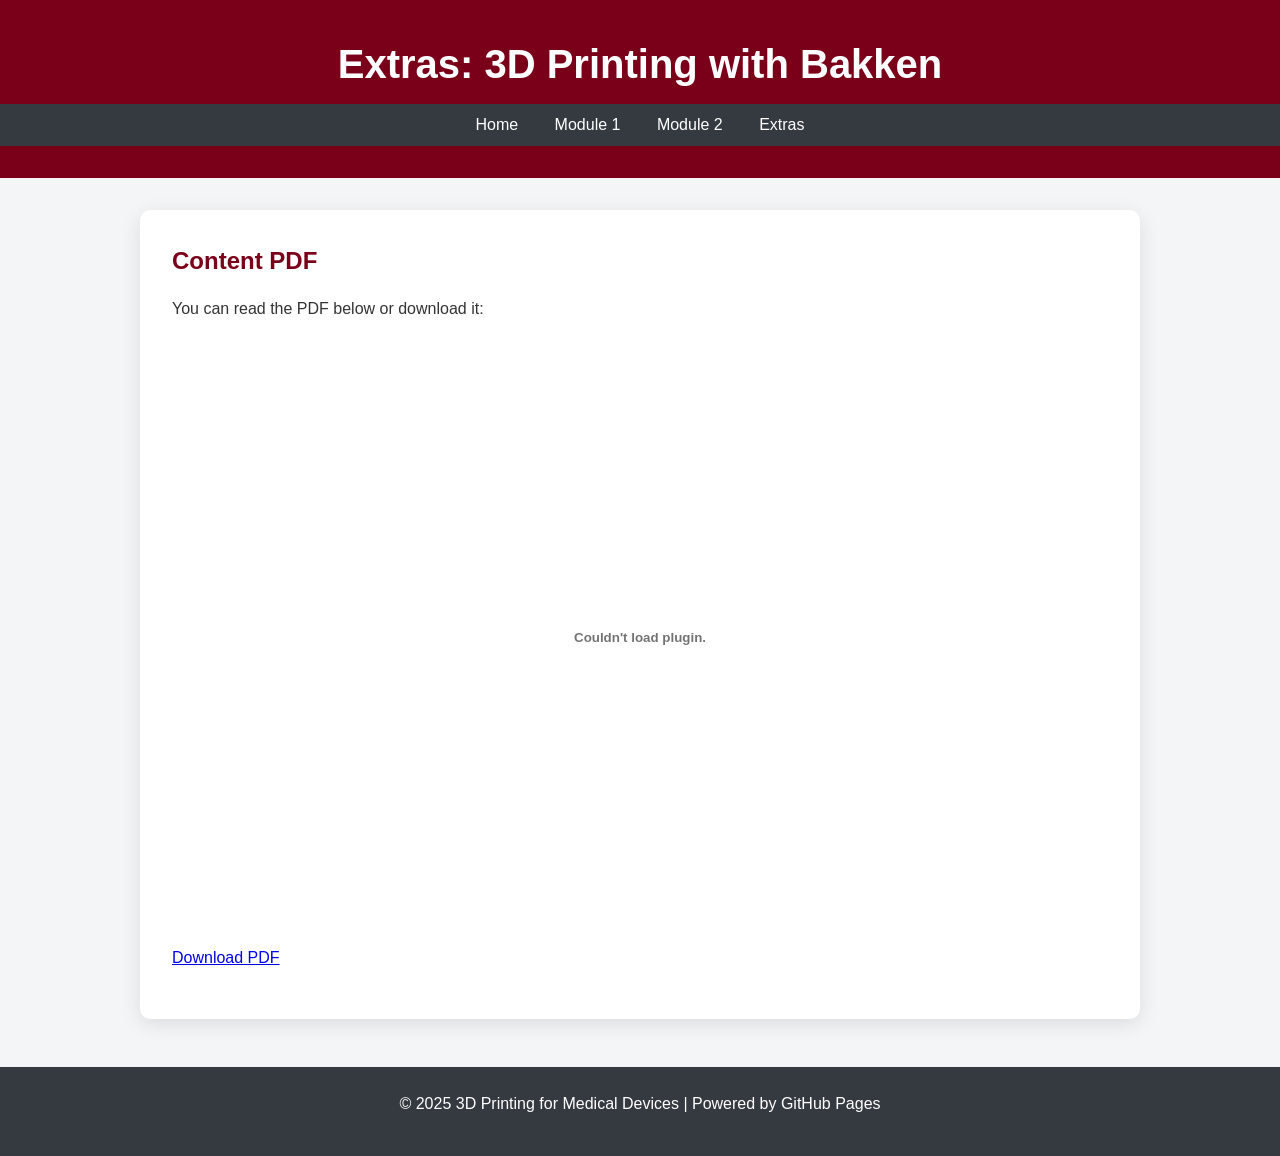
<file: modules/extras.html>
<!DOCTYPE html>
<html lang="en">
<head>
  <meta charset="UTF-8" />
  <meta name="viewport" content="width=device-width, initial-scale=1.0" />
  <title>Extras — 3D Printing with Bakken</title>
  <link rel="stylesheet" href="../assets/css/style.css" />
</head>
<body>
  <header class="site-header">
    <div class="container">
      <h1>Extras: 3D Printing with Bakken</h1>
      <nav class="nav">
        <a href="../index.html">Home</a>
        <a href="module1.html">Module 1</a>
        <a href="module2.html">Module 2</a>
        <a href="extras.html">Extras</a>
      </nav>
    </div>
  </header>

  <main class="container">
    <h2>Content PDF</h2>
    <p>You can read the PDF below or download it:</p>
    <embed src="../assets/pdf/extras.pdf" type="application/pdf" width="100%" height="600px" />
    <p><a href="../assets/pdf/extras.pdf" download>Download PDF</a></p>
  </main>

  <footer>
    <p>© 2025 3D Printing for Medical Devices | Powered by GitHub Pages</p>
  </footer>
</body>
</html>
</file>
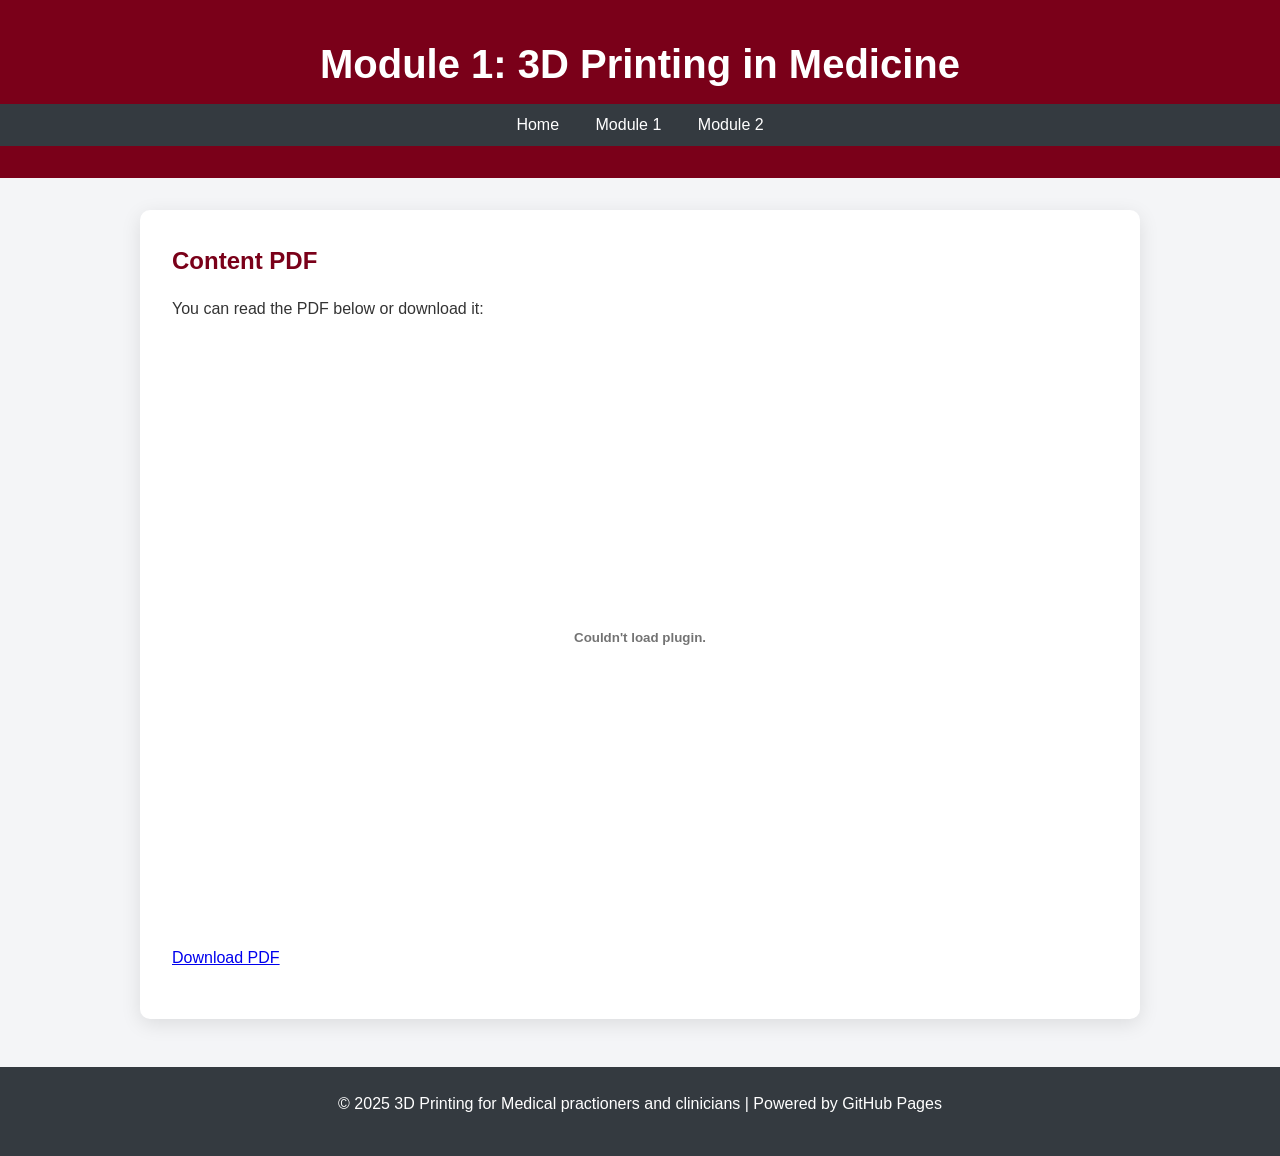
<file: modules/module1.html>
<!DOCTYPE html>
<html lang="en">
<head>
  <meta charset="UTF-8" />
  <meta name="viewport" content="width=device-width, initial-scale=1.0" />
  <title>Module 1 — 3D Printing in Medicine</title>
  <link rel="stylesheet" href="../assets/css/style.css" />
</head>
<body>
  <header class="site-header">
    <div class="container">
      <h1>Module 1: 3D Printing in Medicine</h1>
      <nav class="nav">
        <a href="../index.html">Home</a>
        <a href="module1.html">Module 1</a>
        <a href="module2.html">Module 2</a>
      </nav>
    </div>
  </header>

  <main class="container">
    <h2>Content PDF</h2>
    <p>You can read the PDF below or download it:</p>
    <embed src="../assets/pdf/module1.pdf" type="application/pdf" width="100%" height="600px" />
    <p><a href="../assets/pdf/module1.pdf" download>Download PDF</a></p>
  </main>

  <footer>
    <p>© 2025 3D Printing for Medical practioners and clinicians | Powered by GitHub Pages</p>
  </footer>
</body>
</html>
</file>
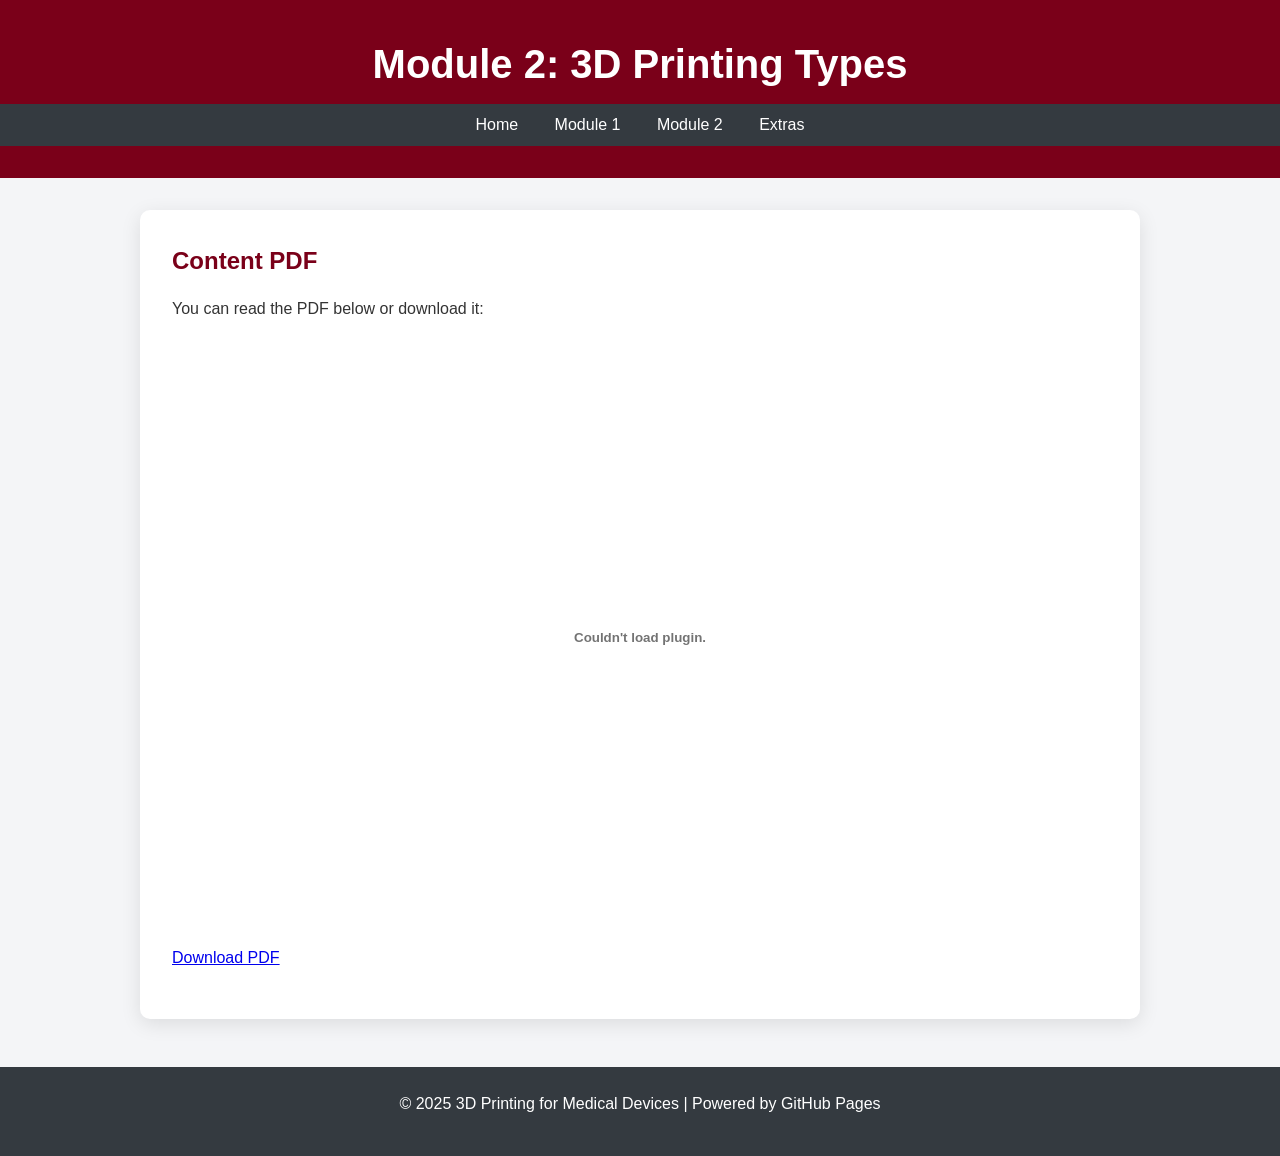
<file: modules/module2.html>
<!DOCTYPE html>
<html lang="en">
<head>
  <meta charset="UTF-8" />
  <meta name="viewport" content="width=device-width, initial-scale=1.0" />
  <title>Module 2 — 3D Printing Types</title>
  <link rel="stylesheet" href="../assets/css/style.css" />
</head>
<body>
  <header class="site-header">
    <div class="container">
      <h1>Module 2: 3D Printing Types</h1>
      <nav class="nav">
        <a href="../index.html">Home</a>
        <a href="module1.html">Module 1</a>
        <a href="module2.html">Module 2</a>
        <a href="extras.html">Extras</a>
      </nav>
    </div>
  </header>

  <main class="container">
    <h2>Content PDF</h2>
    <p>You can read the PDF below or download it:</p>
    <embed src="../assets/pdf/module2.pdf" type="application/pdf" width="100%" height="600px" />
    <p><a href="../assets/pdf/module2.pdf" download>Download PDF</a></p>
  </main>

  <footer>
    <p>© 2025 3D Printing for Medical Devices | Powered by GitHub Pages</p>
  </footer>
</body>
</html>
</file>
<file: assets/css/style.css>
/* === Base Reset === */
*, *::before, *::after {
  box-sizing: border-box;
  margin: 0;
  padding: 0;
}

body {
  font-family: "Poppins", Arial, sans-serif;
  background-color: #f4f5f7;
  color: #333;
  line-height: 1.6;
}

/* === Header === */
header {
  background: #7a0019; /* deep maroon */
  color: #ffffff;
  text-align: center;
  padding: 2rem 0;
}

header h1 {
  font-size: 2.5rem;
  font-weight: 700;
  color: #ffffff !important; /* force white title */
  margin-bottom: 0.5rem;
}

header .subtitle {
  font-size: 1.2rem;
  color: #f0f0f0 !important; /* softer white for subtitle */
  margin-bottom: 1rem;
}

/* === Navigation === */
nav {
  background: #343a40;
  text-align: center;
  padding: 0.5rem 0;
}

nav a {
  color: #fff;
  margin: 0 1rem;
  text-decoration: none;
  font-weight: 500;
}

nav a:hover {
  color: #ffd700;
}

/* === Main Content === */
main {
  max-width: 1000px;
  margin: 2rem auto;
  padding: 2rem;
  background: #ffffff;
  border-radius: 10px;
  box-shadow: 0 5px 20px rgba(0, 0, 0, 0.1);
}

h2 {
  color: #7a0019; /* maroon for section headings */
  margin-bottom: 1rem;
  font-size: 1.5rem;
}

p {
  margin-bottom: 1rem;
}

/* NEW: Added style for the modules list */
main section ul {
  list-style-type: none;
  padding-left: 0;
}

main section ul li {
  background-color: #f9f9f9;
  border-left: 4px solid #7a0019;
  padding: 0.5rem 1rem;
  margin-bottom: 0.5rem;
  border-radius: 4px;
}

/* === Course Cards === */
.course-grid {
  display: grid;
  grid-template-columns: repeat(auto-fit, minmax(250px, 1fr));
  gap: 1.5rem;
}

.course-card {
  background: #fdfdfd;
  border: 1px solid #ddd;
  border-radius: 8px;
  padding: 1rem;
  text-align: center;
  transition: transform 0.3s ease, box-shadow 0.3s ease;
}

.course-card:hover {
  transform: translateY(-5px);
  box-shadow: 0 5px 15px rgba(0, 0, 0, 0.15);
}

.course-card h3 {
  color: #343a40;
  margin-bottom: 0.5rem;
}

/* === Dark Section (Contact) === */
.bg-dark {
  background: #343a40;
  color: #ffffff;
  padding: 2rem; /* Add padding to the dark section */
  border-radius: 0 0 10px 10px; /* Optional: match main's border radius */
}

.bg-dark h2 {
  color: #ffffff;
}

/* === Footer === */
footer {
  background: #343a40;
  color: #ffffff;
  text-align: center;
  padding: 1.5rem 0;
  margin-top: 3rem;
}

footer a {
  color: #ffd700;
  text-decoration: none;
}

footer a:hover {
  text-decoration: underline;
}

/* === PDF viewer === */
.pdf-wrapper {
  width: 100%;
  height: 80vh;
  margin: 1rem 0;
  border: 1px solid #ddd;
  border-radius: 6px;
  overflow: hidden;
}

.pdf-viewer {
  width: 100%;
  height: 100%;
  border: none;
}

/* Instructors grid minor layout */
.instructors {
  display: grid;
  grid-template-columns: repeat(auto-fit, minmax(200px, 1fr));
  gap: 1rem;
  align-items: start;
}

.instructor img {
  width: 100%;
  height: 180px;
  object-fit: cover;
  border-radius: 6px;
  background: #e9e9e9; /* visible placeholder if image missing */
}
</file>
